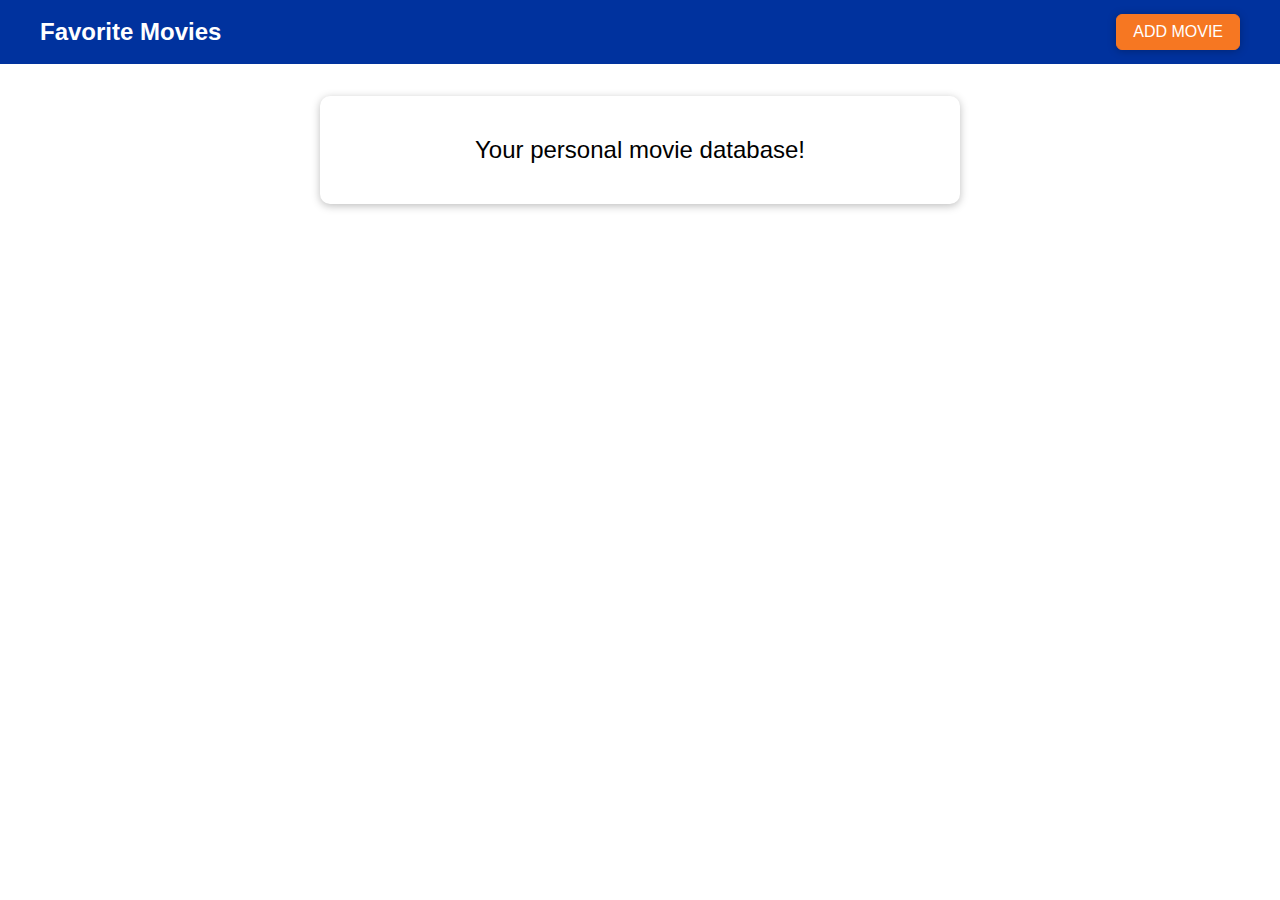
<file: AddFavouriteMovies/index.html>
<!DOCTYPE html>
<html lang="en">

<head>
    <meta charset="UTF-8" />
    <meta name="viewport" content="width=device-width, initial-scale=1.0" />
    <meta http-equiv="X-UA-Compatible" content="ie=edge" />
    <title>Favorite Movies</title>
    <link rel="stylesheet" href="assets/styles/app.css" />
    <script src="assets/scripts/app.js" defer></script>
</head>

<body>
    <div id="backdrop"></div>
    <div class="modal card" id="add-modal">
        <div class="modal__content">
            <label for="title">Movie Title</label>
            <input type="text" name="title" id="title" />
            <label for="image-url">Image URL</label>
            <input type="text" name="image-url" id="image-url" />
            <label for="rating">Your Rating</label>
            <input type="number" step="1" max="5" min="1" name="rating" id="rating" />
        </div>
        <div class="modal__actions">
            <button class="btn btn--passive">Cancel</button>
            <button class="btn btn--success">Add</button>
        </div>
    </div>
    <div class="modal card" id="delete-modal">
        <h2 class="modal__title">Are you sure?</h2>
        <p class="modal__content">
            Are you sure you want to delete this item? This action can't be made undone!
        </p>
        <div class="modal__actions">
            <button class="btn btn--passive">No (Cancel)</button>
            <button class="btn btn--danger">Yes</button>
        </div>
    </div>

    <header>
        <h1>Favorite Movies</h1>
        <button>ADD MOVIE</button>
    </header>

    <main>
        <section id="entry-text" class="card">
            <p>Your personal movie database!</p>
        </section>
        <ul id="movie-list"></ul>
    </main>
</body>

</html>
</file>
<file: AddFavouriteMovies/assets/styles/app.css>
* {
  box-sizing: border-box;
}

html {
  font-family: sans-serif;
}

body {
  margin: 0;
}

button:focus {
  outline: none;
}

header {
  width: 100%;
  height: 4rem;
  display: flex;
  justify-content: space-between;
  align-items: center;
  padding: 0 2.5rem;
  background: #00329e;
}

header h1 {
  margin: 0;
  color: white;
  font-size: 1.5rem;
}

header button {
  font: inherit;
  padding: 0.5rem 1rem;
  background: #f67722;
  border: 1px solid #f67722;
  color: white;
  border-radius: 6px;
  box-shadow: 0 1px 8px rgba(0, 0, 0, 0.26);
  cursor: pointer;
}

header button:hover,
header button:active {
  background: #f3cc4b;
  border-color: #f3cc4b;
  color: #995200;
}

label {
  font-weight: bold;
  margin: 0.5rem 0;
  color: #464646;
}

input {
  font: inherit;
  border: 1px solid #ccc;
  padding: 0.4rem 0.2rem;
  color: #383838;
}

input:focus {
  outline: none;
  background: #fff1c4;
}

.btn {
  font: inherit;
  padding: 0.5rem 1.5rem;
  border: 1px solid #00329e;
  background: #00329e;
  color: white;
  border-radius: 6px;
  box-shadow: 0 1px 8px rgba(0, 0, 0, 0.26);
  cursor: pointer;
  margin: 0 0.5rem;
}

.btn:hover,
.btn:active {
  background: #f67722;
  border-color: #f67722;
}

.btn--passive {
  color: #00329e;
  background: transparent;
  border: none;
  box-shadow: none;
}

.btn--passive:hover,
.btn--passive:active {
  background: #aec6f8;
}

.btn--danger {
  background: #d30808;
  color: white;
  border-color: #d30808;
}

.btn--danger:hover,
.btn--danger:active {
  background: #ff3217;
  border-color: #ff3217;
}

.card {
  background: white;
  border-radius: 10px;
  box-shadow: 0 2px 8px rgba(0, 0, 0, 0.26);
}

.modal {
  position: fixed;
  z-index: 100;
  width: 80%;
  top: 30vh;
  left: 10%;
  display: none;
}

.modal.visible {
  display: block;
  animation: fade-slide-in 0.3s ease-out forwards;
}

.modal .modal__title {
  margin: 0;
  padding: 1rem;
  border-bottom: 1px solid #00329e;
  background: #00329e;
  color: white;
  border-radius: 10px 10px 0 0;
}

.modal .modal__content {
  padding: 1rem;
}

.modal .modal__actions {
  padding: 1rem;
  display: flex;
  justify-content: flex-end;
}

.movie-element {
  margin: 1rem 0;
  box-shadow: 0 2px 8px rgba(0, 0, 0, 0.26);
  border-radius: 10px;
  display: flex;
}

.movie-element h2,
.movie-element p {
  font-size: 1.25rem;
  margin: 0;
}

.movie-element h2 {
  color: #383838;
  margin-bottom: 1rem;
}

.movie-element p {
  color: white;
  display: inline;
  background: #f67722;
  padding: 0.25rem 1rem;
  border-radius: 15px;
}

.movie-element__image {
  flex: 1;
  border-radius: 10px 0 0 10px;
  overflow: hidden;
}

.movie-element__image img {
  height: 100%;
  width: 100%;
  object-fit: cover;
}

.movie-element__info {
  flex: 2;
  padding: 1rem;
}

#entry-text {
  width: 40rem;
  margin: 2rem auto;
  max-width: 80%;
  padding: 1rem;
}

#entry-text p {
  font-size: 1.5rem;
  text-align: center;
}

#movie-list {
  list-style: none;
  width: 40rem;
  max-width: 90%;
  margin: 1rem auto;
  padding: 0;
}

#backdrop {
  position: fixed;
  width: 100%;
  height: 100vh;
  top: 0;
  left: 0;
  background: rgba(0, 0, 0, 0.75);
  z-index: 10;
  pointer-events: none;
  display: none;
}

#backdrop.visible {
  display: block;
  pointer-events: all;
}

#add-modal .modal__content {
  display: flex;
  flex-direction: column;
}

@media (min-width: 768px) {
  .modal {
    width: 40rem;
    left: calc(50% - 20rem);
  }
}

@keyframes fade-slide-in {
  from {
    transform: translateY(-5rem);
  }
  to {
    transform: translateY(0);
  }
}
</file>
